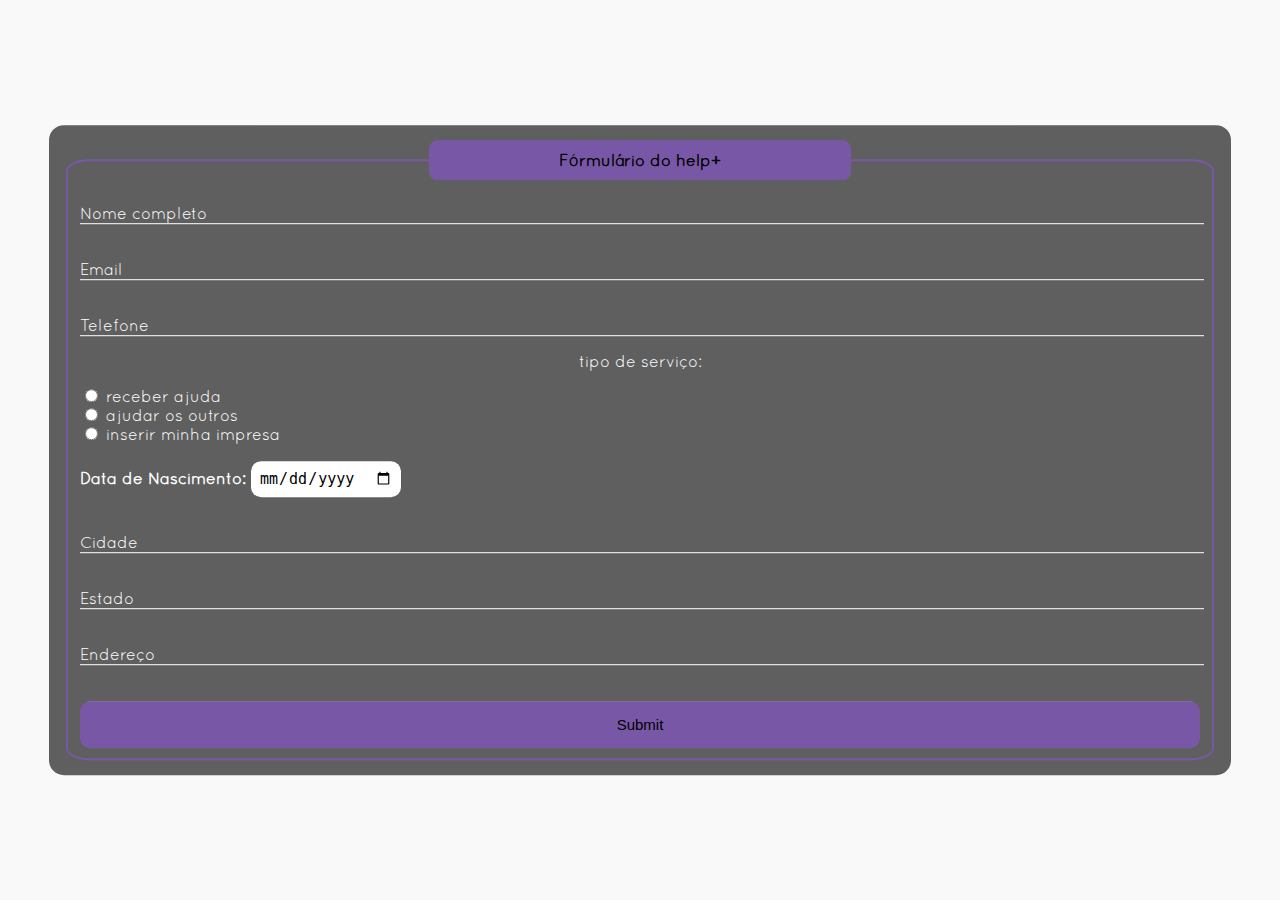
<file: pages/form.html>
<!DOCTYPE html>
<html lang="en">
<head>
  <meta charset="UTF-8">
  <meta http-equiv="X-UA-Compatible" content="IE=edge">
  <meta name="viewport" content="width=device-width, initial-scale=1.0">
  <link rel="stylesheet" href="/styles/css/form.css">
  <link rel="icon" href="/styles/images/icones/logo_transparent.png">
  <title>help+</title>
</head>
<body>
  <div class="box">
    <form action="">
        <fieldset>
            <legend><b class="bigtitle">Fórmulário do help+</b></legend>
            <br>
            <div class="inputBox">
                <input type="text" name="nome" id="nome" class="inputUser" required>
                <label for="nome" class="labelInput">Nome completo</label>
            </div>
            <br><br>
            <div class="inputBox">
                <input type="text" name="email" id="email" class="inputUser" required>
                <label for="email" class="labelInput">Email</label>
            </div>
            <br><br>
            <div class="inputBox">
                <input type="tel" name="telefone" id="telefone" class="inputUser" required>
                <label for="telefone" class="labelInput">Telefone</label>
            </div>
            <p class="service-type">tipo de serviço:</p>
            <input type="radio" name="genero" value="feminino" required>
            <label>receber ajuda</label>
            <br>
            <input type="radio" name="genero" value="masculino" required>
            <label>ajudar os outros</label>
            <br>
            <input type="radio" name="genero" value="outro" required>
            <label>inserir minha impresa</label>
            <br><br>
            <label for="data_nascimento"><b>Data de Nascimento:</b></label>
            <input type="date" name="data_nascimento" id="data_nascimento" required>
            <br><br><br>
            <div class="inputBox">
                <input type="text" name="cidade" id="cidade" class="inputUser" required>
                <label for="cidade" class="labelInput">Cidade</label>
            </div>
            <br><br>
            <div class="inputBox">
                <input type="text" name="estado" id="estado" class="inputUser" required>
                <label for="estado" class="labelInput">Estado</label>
            </div>
            <br><br>
            <div class="inputBox">
                <input type="text" name="endereco" id="endereco" class="inputUser" required>
                <label for="endereco" class="labelInput">Endereço</label>
            </div>
            <br><br>
            <input type="submit" id="sub">
        </fieldset>
    </form>
</div>


<script  src="main.js"></script>


</body>
</html>
</file>
<file: styles/css/form.css>
@font-face {
  font-family: modern;
  src: url(/styles/fonts/quicksand/Quicksand-Regular.otf);
}

@font-face {
  font-family: media;
  src: url(/styles/fonts/ExonRegular-0WjEd.otf);
}

@font-face {
  font-family: destaque;
  src: url(/styles/fonts/Back\ to\ school.otf);
}

body {
  font-family: 'modern';
  background-color: #F9F9F9;
}

.box {
  color: white;
  position: absolute;
  top: 50%;
  left: 50%;
  transform: translate(-50%, -50%);
  background-color: rgba(78, 78, 78, 0.9);
  padding: 15px;
  border-radius: 15px;
  width: 90%;
}

fieldset {
  border: 2px solid #7858A6;
  border-radius: 2%;

}

.bigtitle {
  color: black;
}

legend {
  border: 1px solid #7858A6;
  padding: 10px;
  text-align: center;
  background-color: #7858A6;
  border-radius: 8px;
  width: 400px;
}

.inputBox {
  position: relative;
}

.inputUser {
  background: none;
  border: none;
  border-bottom: 1px solid white;
  outline: none;
  color: white;
  font-size: 15px;
  width: 100%;
  letter-spacing: 2px;
}

.labelInput {
  position: absolute;
  top: 0px;
  left: 0px;
  pointer-events: none;
  transition: .5s;
}

.inputUser:focus~.labelInput,
.inputUser:valid~.labelInput {
  top: -20px;
  font-size: 12px;
  color: #7858A6;
}

.service-type {
  text-align: center;
}

#data_nascimento {
  border: none;
  padding: 8px;
  border-radius: 10px;
  outline: none;
  font-size: 15px;
}

#sub {
  background-image: linear-gradient(to right, #7858A6, #7858A6);
  width: 100%;
  border: none;
  padding: 15px;
  color: black;
  font-size: 15px;
  cursor: pointer;
  border-radius: 10px;
}

#sub:hover {
  background-image: linear-gradient(to right, #7858A6, #7858A6);
}
</file>
